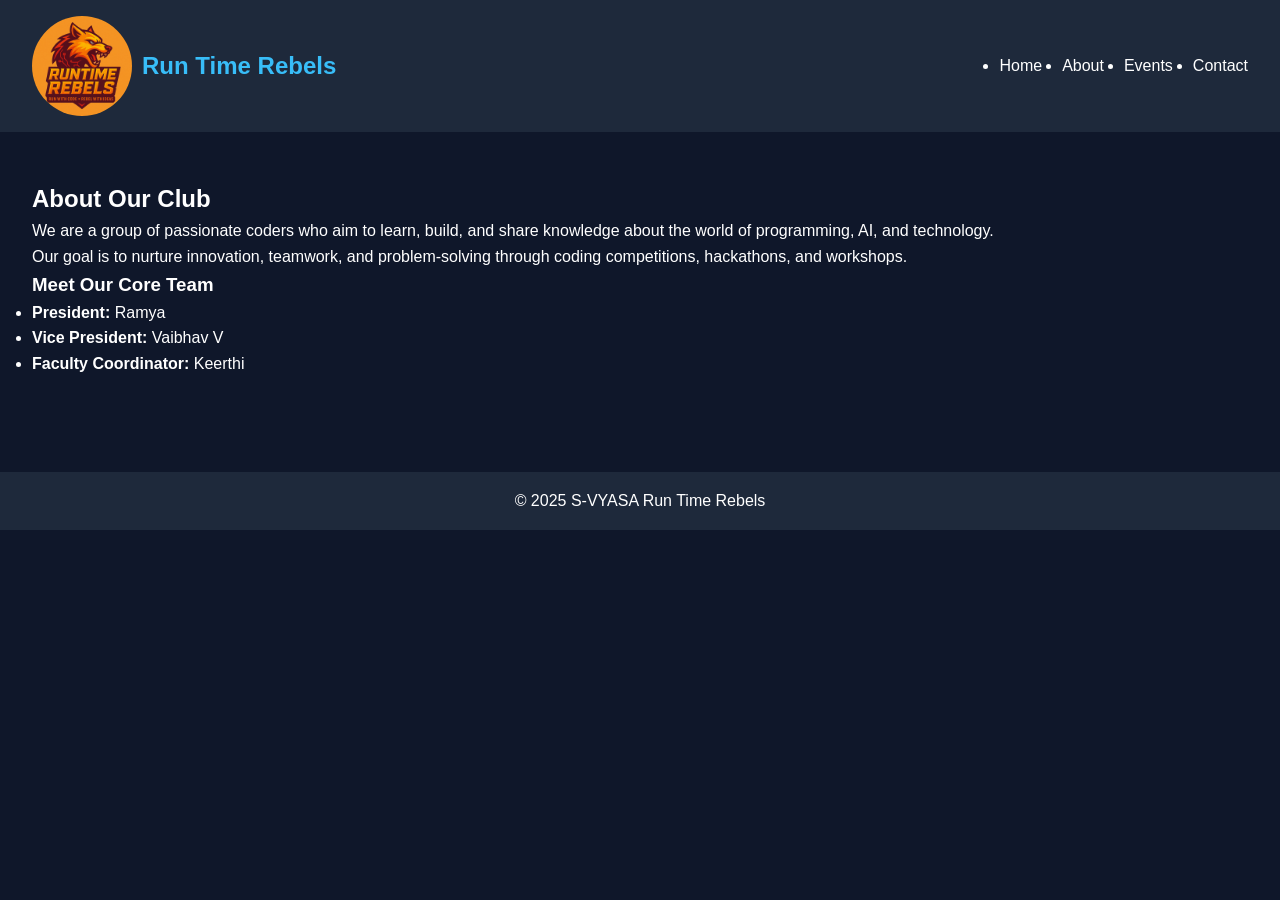
<file: about.html>
<!DOCTYPE html>
<html lang="en">
<head>
    <meta charset="UTF-8">
    <meta name="viewport" content="width=device-width, initial-scale=1.0">
    <title>About | Run Time Rebels</title>
    <link rel="stylesheet" href="style.css">
    <script defer src="script.js"></script>
</head>
<body>
  <header>
    <nav class="navbar">
        <div class="nav-left">
        <button class="menu-toggle" id="menu-toggle">☰</button>
        <div class="logo">
          <img src="images/logo.jpg" alt="Run Time Rebels">
          <h1>Run Time Rebels</h1>
        </div>
        </div>
        <ul class="nav-links" id="nav-links">
        <li><a href="index.html" class="active">Home</a></li>
        <li><a href="about.html">About</a></li>
        <li><a href="events.html">Events</a></li>
        <li><a href="contact.html">Contact</a></li>
        </ul>
    </nav>
  </header>

  <section class="about">
    <h2>About Our Club</h2>
    <p>We are a group of passionate coders who aim to learn, build, and share knowledge about the world of programming, AI, and technology.</p>
    <p>Our goal is to nurture innovation, teamwork, and problem-solving through coding competitions, hackathons, and workshops.</p>

    <div class="team">
      <h3>Meet Our Core Team</h3>
      <ul>
        <li><strong>President:</strong> Ramya</li>
        <li><strong>Vice President:</strong> Vaibhav V</li>
        <li><strong>Faculty Coordinator:</strong> Keerthi</li>
      </ul>
    </div>
  </section>

  <footer>
    <p>© 2025 S-VYASA Run Time Rebels</p>
  </footer>
</body>
</html>
</file>
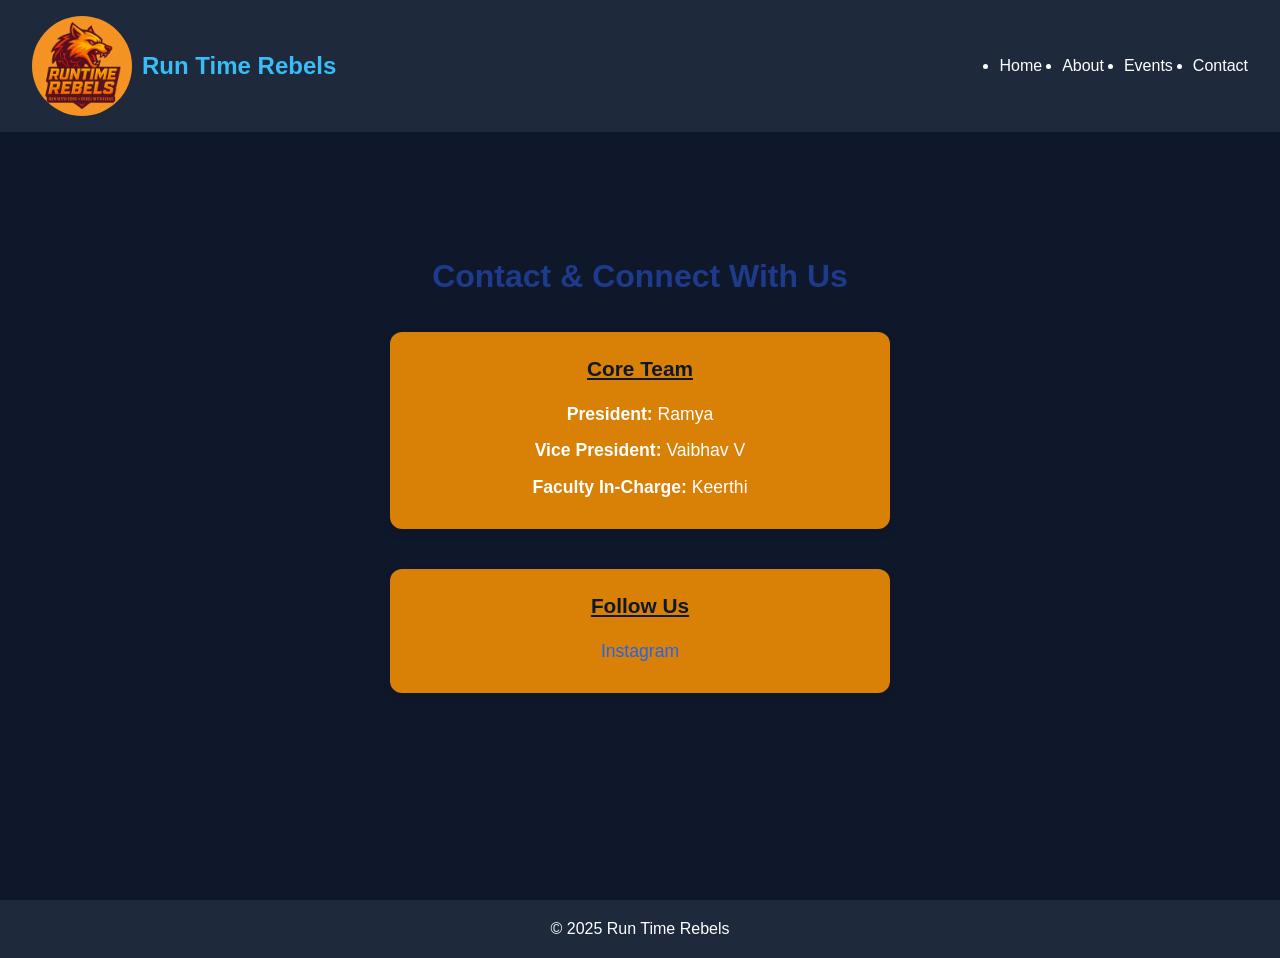
<file: contact.html>
<!DOCTYPE html>
<html lang="en">
    <head>
    <meta charset="UTF-8">
    <meta name="viewport" content="width=device-width, initial-scale=1.0">
    <title>Contact | Run Time Rebels</title>
    <link rel="stylesheet" href="style.css">
    <script defer src="script.js"></script>
    </head>
    <body>
        <header>
            <nav class="navbar">
                <div class="nav-left">
                <button class="menu-toggle" id="menu-toggle">☰</button>
                <div class="logo">
                  <img src="images/logo.jpg" alt="Run Time Rebels">
                  <h1>Run Time Rebels</h1>
                </div>
                </div>
                <ul class="nav-links" id="nav-links">
                <li><a href="index.html" class="active">Home</a></li>
                <li><a href="about.html">About</a></li>
                <li><a href="events.html">Events</a></li>
                <li><a href="contact.html">Contact</a></li>
                </ul>
            </nav>
        </header>

        <main>
            <section class="contact">
            <h2>Contact & Connect With Us</h2>
            <div class="team-info">
                <h3>Core Team</h3>
                <ul>
                <li><strong>President:</strong> Ramya</li>
                <li><strong>Vice President:</strong> Vaibhav V</li>
                <li><strong>Faculty In-Charge:</strong> Keerthi</li>
                </ul>
            </div>
            <div class="social-links">
                <h3>Follow Us</h3>
                <ul>
                <li><a href="https://www.instagram.com/runtime_rebels.svu" target="_blank">Instagram</a></li>
                </ul>
            </div>
            </section>
        </main>

        <footer>
            <p>© 2025 Run Time Rebels</p>
        </footer>
    </body>
</html>
</file>
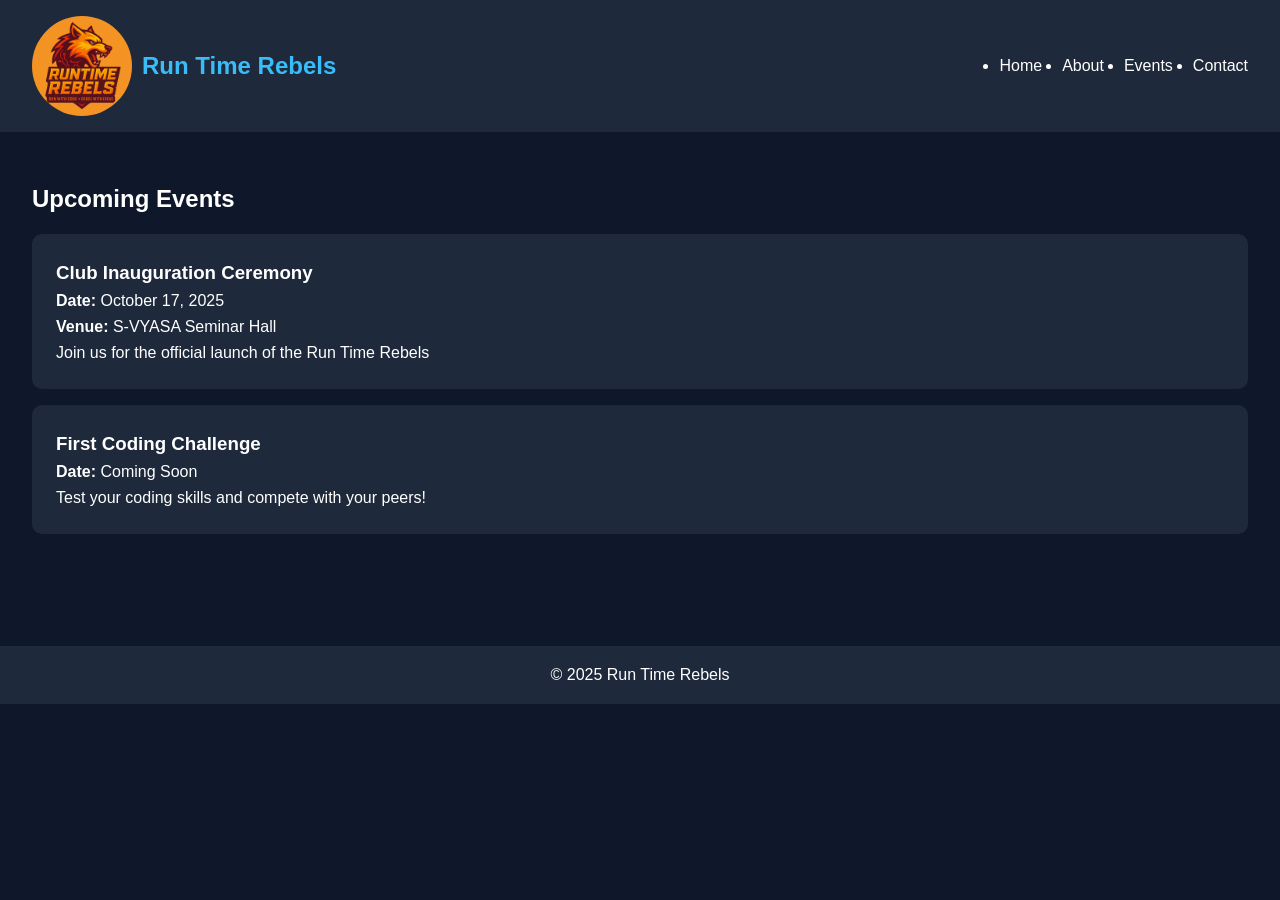
<file: events.html>
<!DOCTYPE html>
<html lang="en">
<head>
  <meta charset="UTF-8">
  <meta name="viewport" content="width=device-width, initial-scale=1.0">
  <title>Events | Run Time Rebels</title>
  <link rel="stylesheet" href="style.css">
  <script defer src="script.js"></script>
</head>
<body>
  <header>
    <nav class="navbar">
        <div class="nav-left">
        <button class="menu-toggle" id="menu-toggle">☰</button>
        <div class="logo">
          <img src="images/logo.jpg" alt="Run Time Rebels">
          <h1>Run Time Rebels</h1>
        </div>
        </div>
        <ul class="nav-links" id="nav-links">
        <li><a href="index.html" class="active">Home</a></li>
        <li><a href="about.html">About</a></li>
        <li><a href="events.html">Events</a></li>
        <li><a href="contact.html">Contact</a></li>
        </ul>
    </nav>
  </header>

  <section class="events">
    <h2>Upcoming Events</h2>
    <div class="event-card">
      <h3>Club Inauguration Ceremony</h3>
      <p><strong>Date:</strong> October 17, 2025</p>
      <p><strong>Venue:</strong> S-VYASA Seminar Hall</p>
      <p>Join us for the official launch of the Run Time Rebels</p>
    </div>

    <div class="event-card">
      <h3>First Coding Challenge</h3>
      <p><strong>Date:</strong> Coming Soon</p>
      <p>Test your coding skills and compete with your peers!</p>
    </div>
  </section>

  <footer>
    <p>© 2025 Run Time Rebels</p>
  </footer>
</body>
</html>
</file>
<file: style.css>
* {
  margin: 0;
  padding: 0;
  box-sizing: border-box;
  font-family: 'Poppins', sans-serif;
}

body {
  background: #0f172a;
  color: #fff;
  line-height: 1.6;
}

header {
  background: #1e293b;
  padding: 1rem 2rem;
  position: sticky;
  top: 0;
  z-index: 100;
}

.navbar {
  display: flex;
  justify-content: space-between;
  align-items: center;
}

.logo {
  color: #38bdf8;
}

.nav-links {
  display: flex;
  gap: 20px;
}

.nav-links a {
  color: #fff;
  text-decoration: none;
  transition: color 0.3s ease;
}

.nav-links a:hover,
.active {
  color: #38bdf8;
}

.hero {
  background: url('images/hero.jpg') center/cover no-repeat;
  height: 80vh;
  display: flex;
  justify-content: center;
  align-items: center;
  text-align: center;
}

.hero-content h2 {
  font-size: 2rem;
}

.btn {
  background: #38bdf8;
  color: #0f172a;
  padding: 10px 20px;
  border-radius: 8px;
  text-decoration: none;
  display: inline-block;
  margin-top: 15px;
}

.btn:hover {
  background: #7dd3fc;
}

section {
  padding: 3rem 2rem;
}

.announcement {
  text-align: center;
  background: #1e293b;
  border-top: 2px solid #38bdf8;
  padding: 2rem;
}

.event-card {
  background: #1e293b;
  padding: 1.5rem;
  border-radius: 10px;
  margin: 1rem 0;
}

.contact form {
  display: flex;
  flex-direction: column;
  gap: 10px;
  max-width: 400px;
  margin: 20px auto;
}

.contact input,
.contact textarea {
  padding: 10px;
  border: none;
  border-radius: 5px;
}

.contact button {
  background: #38bdf8;
  border: none;
  padding: 10px;
  border-radius: 5px;
  cursor: pointer;
}

.contact button:hover {
  background: #7dd3fc;
}

footer {
  text-align: center;
  padding: 1rem;
  background: #1e293b;
  margin-top: 3rem;
}
/* ====== RESPONSIVE DESIGN ====== */
@media (max-width: 768px) {
  .navbar {
    flex-direction: column;
    align-items: flex-start;
  }

  .nav-links {
    flex-direction: column;
    width: 100%;
    margin-top: 10px;
  }

  .nav-links a {
    display: block;
    padding: 10px 0;
    border-top: 1px solid #334155;
  }

  .hero {
    height: 70vh;
    padding: 1rem;
    text-align: center;
    background-position: center;
  }

  .hero-content h2 {
    font-size: 1.5rem;
  }

  .btn {
    padding: 8px 16px;
    font-size: 0.9rem;
  }

  section {
    padding: 2rem 1rem;
  }

  .event-card {
    padding: 1rem;
  }

  .contact form {
    width: 90%;
  }
}

@media (max-width: 480px) {
  .hero-content h2 {
    font-size: 1.2rem;
  }

  .logo {
    font-size: 1.2rem;
  }

  .btn {
    width: 100%;
  }
}
/* ====== LAYOUT FIX TO KEEP FOOTER AT BOTTOM ====== */
html, body {
  height: 100%;
  display: flex;
  flex-direction: column;
}

body > * {
  flex-shrink: 0;
}

main {
  flex: 1;
}
footer {
  flex-shrink: 0;
}
/* ====== HAMBURGER MENU ====== */
.menu-toggle {
  display: none;
  font-size: 1.8rem;
  background: none;
  border: none;
  color: #38bdf8;
  cursor: pointer;
  margin-right: 10px;
}

.nav-left {
  display: flex;
  align-items: center;
  gap: 10px;
}

/* Mobile View */
@media (max-width: 768px) {
  .menu-toggle {
    display: block;
  }

  .nav-links {
    display: none;
    flex-direction: column;
    width: 100%;
    background: #1e293b;
    margin-top: 10px;
    border-top: 1px solid #334155;
  }

  .nav-links.show {
    display: flex;
  }

  .nav-links a {
    padding: 12px;
    border-top: 1px solid #334155;
  }
}
.logo {
  display: flex;
  align-items: center;
  gap: 10px;
}

.logo img {
  height: 100px;
  width: 100px;
  border-radius: 50%;
  object-fit: cover;
}
/* ===== CONTACT PAGE STYLING ===== */
.contact {
  display: flex;
  flex-direction: column;
  align-items: center;
  justify-content: center;
  text-align: center;
  min-height: 80vh; /* centers vertically */
  padding: 40px 20px;
}

.contact h2 {
  font-size: 2rem;
  margin-bottom: 30px;
  color: #1e3a8a; /* Deep blue heading color */
}

.team-info, .social-links {
  margin-bottom: 40px;
  background: #d98107;
  padding: 20px 40px;
  border-radius: 12px;
  box-shadow: 0 4px 10px rgba(0,0,0,0.08);
  width: 100%;
  max-width: 500px;
}

.team-info h3, .social-links h3 {
  color: #0f172a;
  margin-bottom: 15px;
  font-size: 1.3rem;
  text-decoration: underline;
}

.team-info ul, .social-links ul {
  list-style: none;
  padding: 0;
  margin: 0;
}

.team-info li, .social-links li {
  font-size: 1.1rem;
  margin: 8px 0;
}

.social-links a {
  color: #2563eb;
  text-decoration: none;
  font-weight: 500;
  transition: color 0.3s;
}

.social-links a:hover {
  color: #1e40af;
}

/* Make it look good on phones */
@media (max-width: 600px) {
  .team-info, .social-links {
    width: 90%;
    padding: 15px 25px;
  }

  .contact h2 {
    font-size: 1.6rem;
  }
}
</file>
